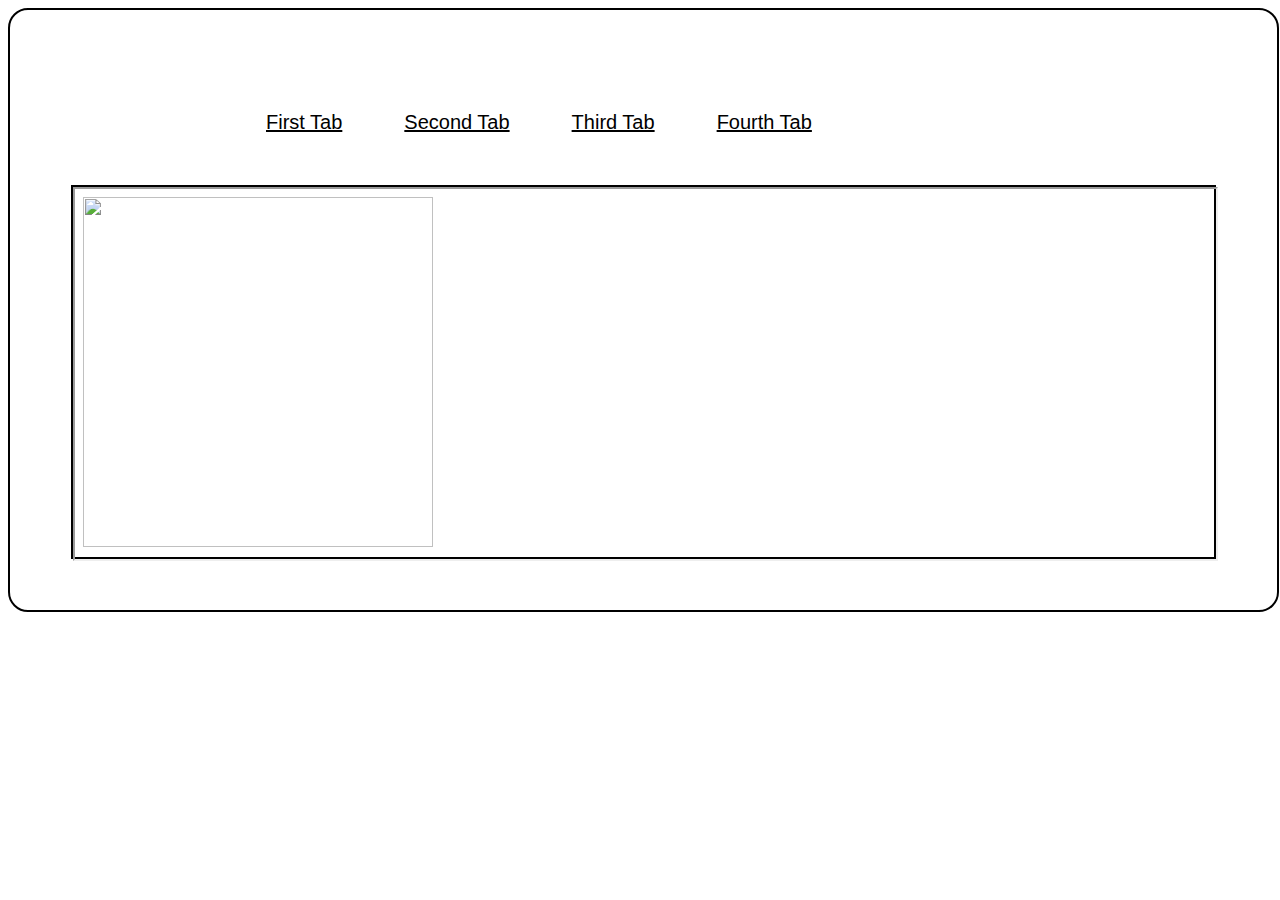
<file: index.html>
<!doctype html>
<html>
  <head>
    <link rel="stylesheet" href="styles.css">
    <meta charset="UTF-8">
  </head>
  <body>
    <div class="header"></div>
    <div class="display">
      <iframe src="tab1.html"></iframe>
    </div>
  </body>
  <script src="script.js"></script>
</html>
</file>
<file: styles.css>
body{
    margin:8px;
    border:2px solid black;
    height:600px;
    width:99%;
    border-radius:20px;
}

.header{
    margin-left:200px;
    margin-top:100px;
}
.tab{
    margin-left:50px;
    font-size:20px;
    background-color:white;
    border:none;
    text-decoration: underline;
    cursor:pointer;
}
.display{
    display:block;
    margin-left:auto;
    margin-right:auto;
    border:2px solid black;
    height:370px;
    width:90%;
    margin-top:50px;
}
iframe{
    display:block;
    height:100%;
    width:100%;
}
</file>
